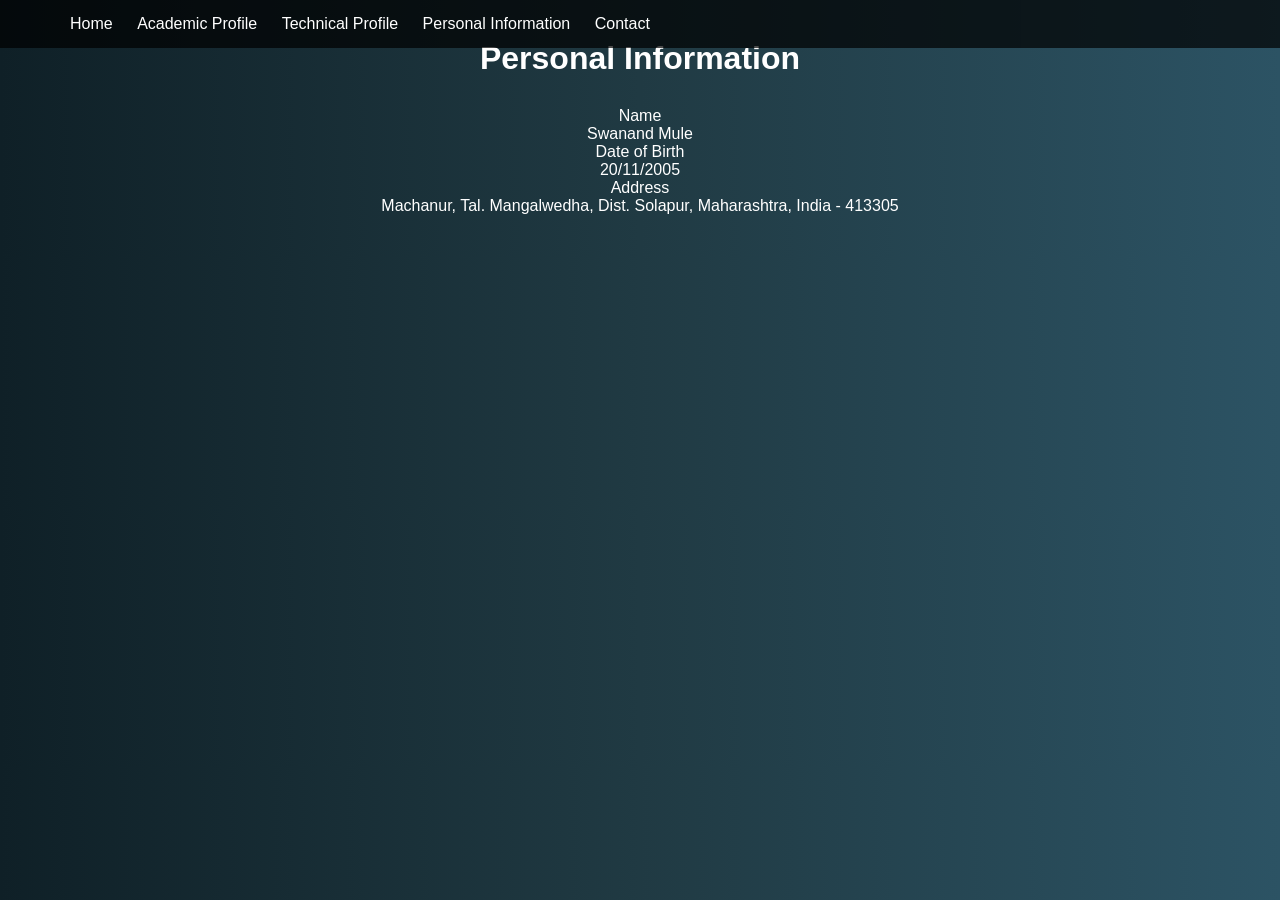
<file: Personal.html>
<!DOCTYPE html>
<html lang="en">
<head>
    <meta charset="UTF-8">
    <meta name="viewport" content="width=device-width, initial-scale=1.0">
    <title>Personal Information</title>
    <link rel="stylesheet" href="style.css">
</head>
<body>
    <nav>
        <div>
            <a href="index.html">Home</a>
            <a href="academic.html">Academic Profile</a>
            <a href="Technical.html">Technical Profile</a>
            <a href="Personal.html">Personal Information</a>
            <a href="contact.html">Contact</a>
        </div>
    </nav>

    <h1>Personal Information</h1>

    <form class="info-form">
        <div class="form-group">
            <label>Name</label>
            <p>Swanand Mule</p>
        </div>
        <div class="form-group">
            <label>Date of Birth</label>
            <p>20/11/2005</p>
        </div>
        <div class="form-group">
            <label>Address</label>
            <p>Machanur, Tal. Mangalwedha, Dist. Solapur, Maharashtra, India - 413305</p>
        </div>
    </form>
</body>
</html>
</file>
<file: style.css>
*{
    margin:0;
    padding:0;
    box-sizing:border-box;
    font-family:Arial, sans-serif;
}
nav {
    position: fixed;
    top: 0;
    left: 0;
    width: 100%;
    z-index: 1000;
}
body {
    padding-top: 60px; /* Adjust based on nav height */
}

body{
    background:linear-gradient(135deg,#0f2027,#203a43,#2c5364);
    color:white;
}

/* NAVBAR */
nav{
    background:rgba(0,0,0,0.7);
    padding:15px 50px;
    display:flex;
    justify-content:space-between;
    align-items:center;
}

nav a{
    color:white;
    text-decoration:none;
    margin-left:20px;
}

nav a:hover{
    color:#00d4ff;
}

/* HERO */
.hero{
    text-align:center;
    padding:100px 20px;
}

.profile-img{
    width:150px;
    height:150px;
    border-radius:50%;
    border:5px solid #00d4ff;
    margin-bottom:20px;
}

/* PAGES */
.page{
    padding:80px 20px;
    text-align:center;
}

.card{
    background:#1b2a33;
    margin:20px auto;
    padding:20px;
    width:80%;
    max-width:500px;
    border-radius:10px;
}

/* Responsive */
@media(max-width:768px){
    nav{
        padding:15px 20px;
        flex-direction:column;
    }
}
body{
        font-family: Arial, sans-serif;
        background: linear-gradient(to right, #0f2027, #203a43, #2c5364);
        color: white;
        text-align: center;
        padding: 40px;
    }
    
    h1{
        margin-bottom:30px;
    }
    table{
        width:80%;
        margin:auto;
        border-collapse: collapse;
        background-color: rgba(255,255,255,0.1);
        backdrop-filter: blur(10px);
        border-radius: 10px;
        overflow: hidden;
    }
    th, td{
        padding: 15px;
        border: 1px solid rgba(255,255,255,0.3);
    }
    th{
            background-color: #00c6ff;
            color: black;
        }

        tr:hover{
            background-color: rgba(255,255,255,0.2);
            transition: 0.3s;
        }
</file>
